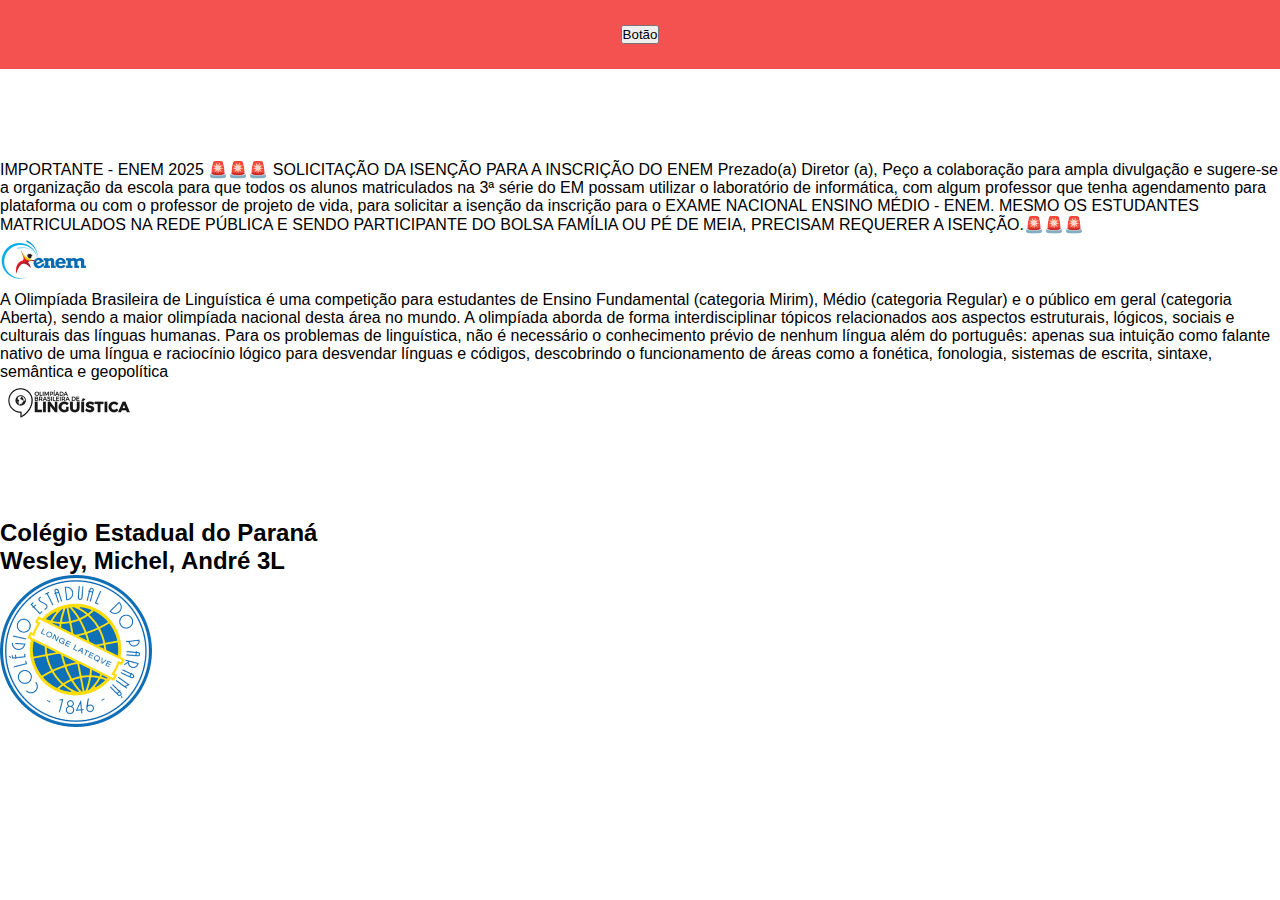
<file: index.html>
<!DOCTYPE html>
<html lang="pt-br">
<head>
    <meta charset="UTF-8">
    <meta name="viewport" content="width=device-width, initial-scale=1.0">
    <title>Portifolio-1TRI</title>
    <link rel="stylesheet" href="styles.css">
</head>
<body>
    <header>
        <nav>
            <button>
                <p>Botão</p>
            </button>
              
    




        
        </nav>

    </header>

    <main>
        <section>
            <div class="avisos">
                <article>
                    IMPORTANTE - ENEM 2025 🚨🚨🚨

                    SOLICITAÇÃO DA ISENÇÃO PARA A INSCRIÇÃO DO ENEM
    
                    Prezado(a) Diretor (a),
    
                    Peço a colaboração para ampla divulgação e sugere-se a organização da escola para que todos os alunos matriculados na 3ª série do EM possam utilizar o laboratório de informática, com algum professor que tenha agendamento para plataforma ou com o professor de projeto de vida,  para solicitar a isenção da inscrição para o EXAME NACIONAL ENSINO MÉDIO - ENEM.
    
                    MESMO OS ESTUDANTES MATRICULADOS NA REDE PÚBLICA E SENDO PARTICIPANTE DO BOLSA FAMÍLIA OU PÉ DE MEIA, PRECISAM  REQUERER A ISENÇÃO.🚨🚨🚨

                </article>
                <a href="https://enem.inep.gov.br/participante/#!/"><img src="img/enem.png" alt=""></a>
               
            </div>
            <div class="avisos">
                <article>
                    A Olimpíada Brasileira de Linguística é uma competição para estudantes de Ensino Fundamental (categoria Mirim), Médio (categoria Regular) e o público em geral (categoria Aberta), sendo a maior olimpíada nacional desta área no mundo. A olimpíada aborda de forma interdisciplinar tópicos relacionados aos aspectos estruturais, lógicos, sociais e culturais das línguas humanas.

                    Para os problemas de linguística, não é necessário o conhecimento prévio de nenhum língua além do português: apenas sua intuição como falante nativo de uma língua e raciocínio lógico para desvendar línguas e códigos, descobrindo o funcionamento de áreas como a fonética, fonologia, sistemas de escrita, sintaxe, semântica e geopolítica
                </article>
                <a href="https://obling.org/"><img src="img/obl.png" alt=""></a>
              
            </div>
        </section>
    </main>

    <footer>
        <div>
            <h2>Colégio Estadual do Paraná</h2>
            <h2>Wesley, Michel, André  3L</h2>
        </div>
        <img src="/img/CEP.png" alt="">
    </footer>
</body>
</html>
</file>
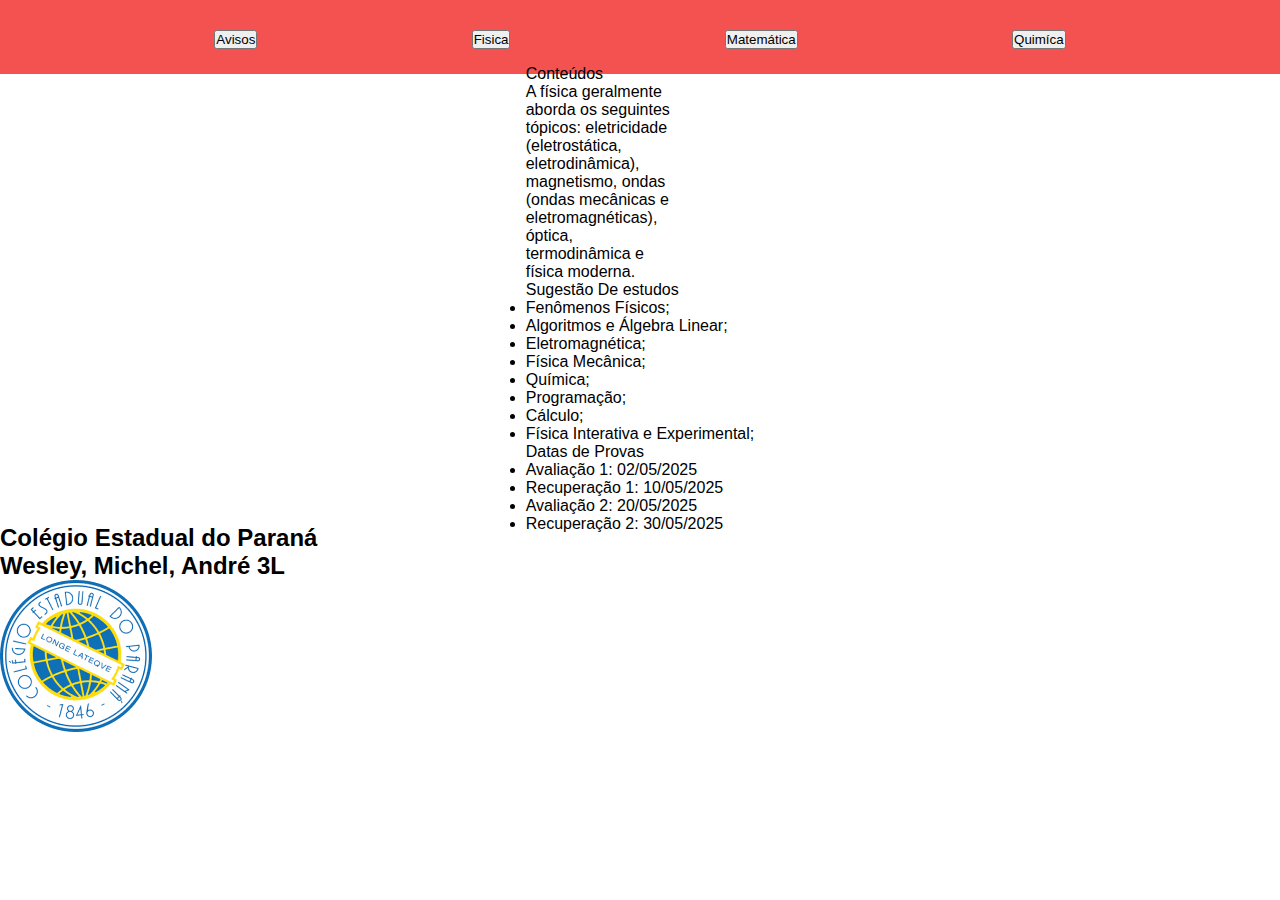
<file: fisica.html>
<!DOCTYPE html>
<html lang="pt-br">

<head>
    <meta charset="UTF-8">
    <meta name="viewport" content="width=device-width, initial-scale=1.0">
    <title>Portifolio-1TRI</title>
    <link rel="stylesheet" href="/styles.css">
</head>

<body>
    <header>
        <nav>
            <a href="index.html">
                <button>
                    <p>Avisos</p>
                </button>
            </a>


            <a href="materias/fisica.html">
                <button class="selecionado">
                    <p>Fisica</p>
                </button>
            </a>

            <a href="materias/matematica.html">
                <button>
                    <p>Matemática</p>
                </button>
            </a>

            <a href="materias/quimica.html">
                <button>
                    <p>Quimíca</p>
                </button>
            </a>

        </nav>

    </header>

    <main>
        <section class="cabecalho">
            <div class="coluna">
                <div class="titulo">
                    <p>Conteúdos</p>
                </div>
                <div class="estilo-conteudo">

                    <p>
                        A física geralmente <br> aborda os seguintes<br> tópicos: eletricidade<br> (eletrostática,<br>
                        eletrodinâmica),<br>
                        magnetismo, ondas<br> (ondas mecânicas e<br> eletromagnéticas),<br> óptica,<br> termodinâmica e
                        <br>física moderna.
                    </p>
                </div>
            </div>

            <div class="coluna">
                <div class="titulo">Sugestão De estudos</div>

                <div class="estilo-conteudo">
                    <ul>
                        <li>Fenômenos Físicos;</li>
                        <li>Algoritmos e Álgebra Linear;</li>
                        <li>Eletromagnética;</li>
                        <li>Física Mecânica;</li>
                        <li>Química;</li>
                        <li>Programação;</li>
                        <li>Cálculo;</li>
                        <li>Física Interativa e Experimental;</li>
                    </ul>
                </div>
            </div>
            <div class="coluna">
                <div class="titulo">Datas de Provas</div>

                <div class="estilo-conteudo">

                    <ul>
                        <li>Avaliação 1: 02/05/2025</li>
                        <li>Recuperação 1: 10/05/2025</li>
                        <li>Avaliação 2: 20/05/2025</li>
                        <li>Recuperação 2: 30/05/2025</li>


                    </ul>
                </div>
            </div>
        </section>

    </main>

    <footer>
        <div>
            <h2>Colégio Estadual do Paraná</h2>
            <h2>Wesley, Michel, André 3L</h2>
        </div>
        <img src="/img/CEP.png" alt="">
    </footer>
</body>

</html>
</file>
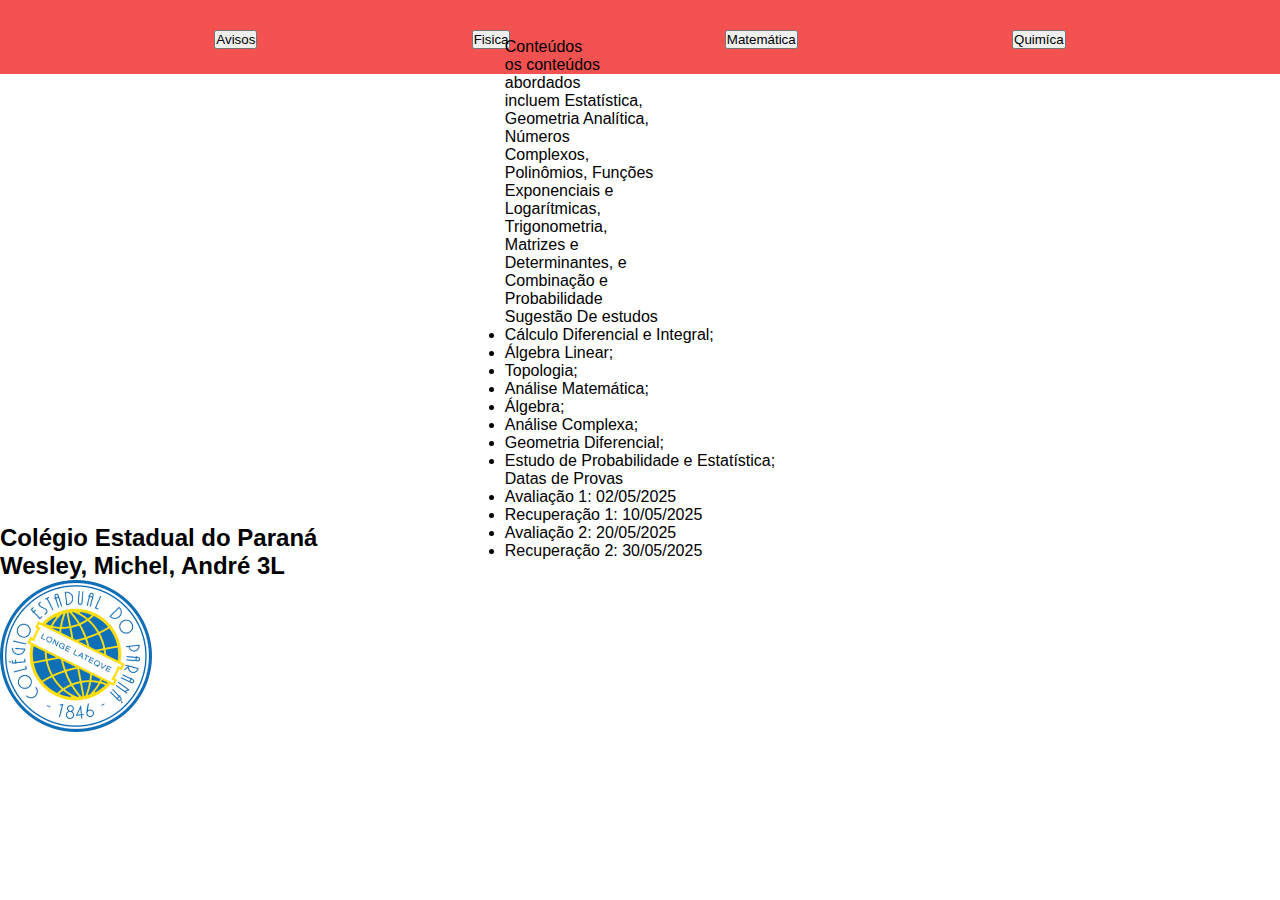
<file: matematica.html>
<!DOCTYPE html>
<html lang="pt-br">

<head>
    <meta charset="UTF-8">
    <meta name="viewport" content="width=device-width, initial-scale=1.0">
    <title>Portifolio-1TRI</title>
    <link rel="stylesheet" href="/styles.css">
</head>

<body>
    <header>
        <nav>
            <a href="index.html">
                <button>
                    <p>Avisos</p>
                </button>
            </a>


            <a href="fisica.html">
                <button class="selecionado">
                    <p>Fisica</p>
                </button>
            </a>

            <a href="matematica.html">
                <button>
                    <p>Matemática</p>
                </button>
            </a>

            <a href="quimica.html">
                <button>
                    <p>Quimíca</p>
                </button>
            </a>

        </nav>

    </header>


    <main>
        <section class="cabecalho">
            <div class="coluna">
                <div class="titulo">
                    <p>Conteúdos</p>
                </div>
                <div class="estilo-conteudo">

                    <p>
                        os conteúdos<br>
                        abordados<br>
                        incluem Estatística,<br>
                        Geometria Analítica,<br>
                        Números<br>
                        Complexos,<br>
                        Polinômios, Funções<br>
                        Exponenciais e<br>
                        Logarítmicas,<br>
                        Trigonometria,<br>
                        Matrizes e<br>
                        Determinantes, e<br>
                        Combinação e<br>
                        Probabilidade
                    </p>
                </div>
            </div>

            <div class="coluna">
                <div class="titulo">Sugestão De estudos</div>

                <div class="estilo-conteudo">
                    <ul>
                        <li>Cálculo Diferencial e Integral;</li>
                        <li>Álgebra Linear;</li>
                        <li>Topologia;</li>
                        <li>Análise Matemática;</li>
                        <li>Álgebra;</li>
                        <li>Análise Complexa;</li>
                        <li>Geometria Diferencial;</li>
                        <li>Estudo de Probabilidade e Estatística;</li>
                    </ul>
                </div>
            </div>
            <div class="coluna">
                <div class="titulo">Datas de Provas</div>

                <div class="estilo-conteudo">

                    <ul>
                        <li>Avaliação 1: 02/05/2025</li>
                        <li>Recuperação 1: 10/05/2025</li>
                        <li>Avaliação 2: 20/05/2025</li>
                        <li>Recuperação 2: 30/05/2025</li>


                    </ul>
                </div>
            </div>
        </section>
    </main>

    <footer>
        <div>
            <h2>Colégio Estadual do Paraná</h2>
            <h2>Wesley, Michel, André 3L</h2>
        </div>
        <img src="/img/CEP.png" alt="">
    </footer>
</body>

</html>
</file>
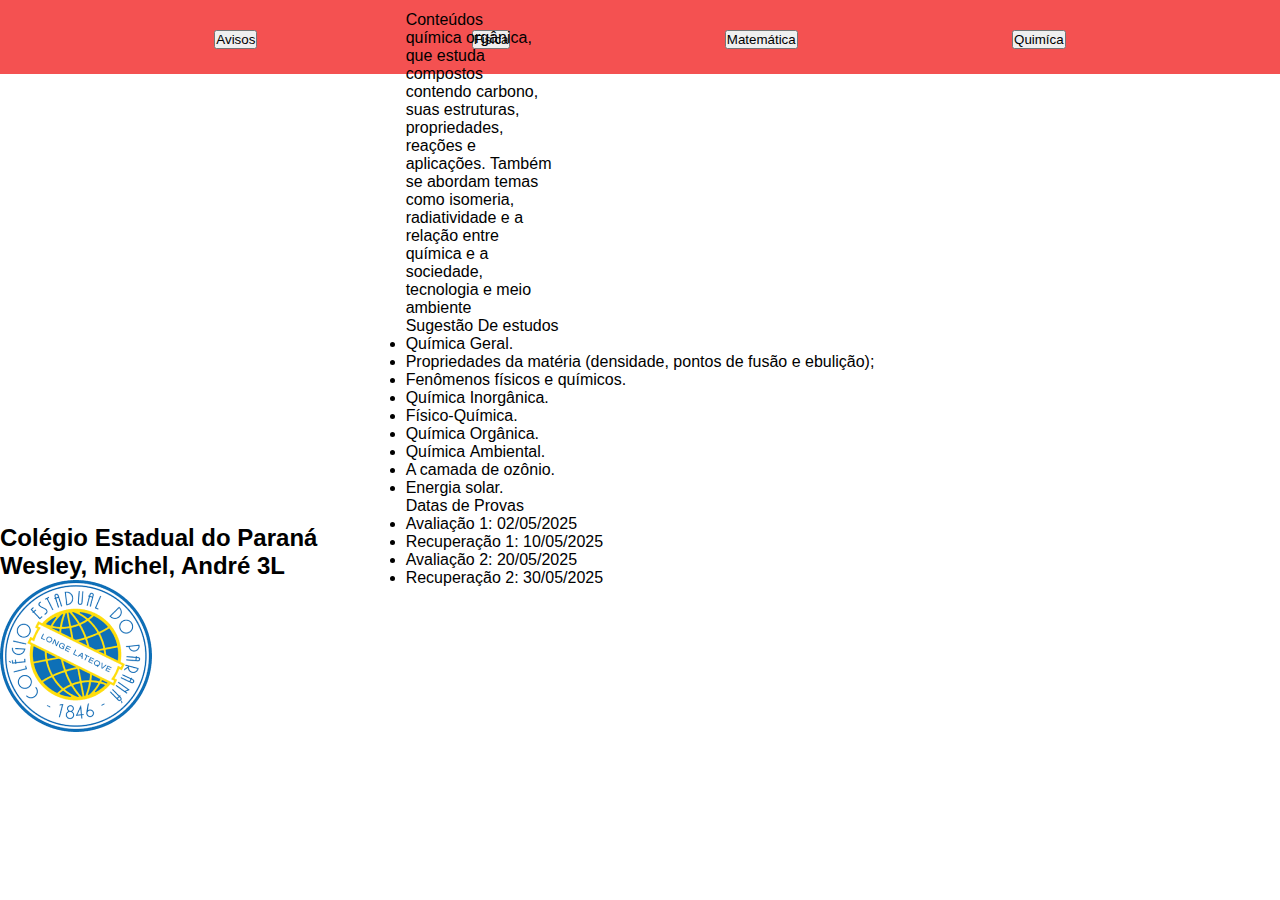
<file: quimica.html>
<!DOCTYPE html>
<html lang="pt-br">

<head>
    <meta charset="UTF-8">
    <meta name="viewport" content="width=device-width, initial-scale=1.0">
    <title>Portifolio-1TRI</title>
    <link rel="stylesheet" href="/styles.css">
</head>

<body>
    <header>
        <nav>
            <a href="index.html">
                <button>
                    <p>Avisos</p>
                </button>
            </a>


            <a href="fisica.html">
                <button>
                    <p>Fisica</p>
                </button>
            </a>

            <a href="matematica.html">
                <button>
                    <p>Matemática</p>
                </button>
            </a>

            <a href="quimica.html">
                <button class="selecionado">
                    <p>Quimíca</p>
                </button>
            </a>

        </nav>

    </header>

    <main>
        <section class="cabecalho">
            <div class="coluna">
                <div class="titulo">
                    <p>Conteúdos</p>
                </div>
                <div class="estilo-conteudo">

                    <p>
                        química orgânica,<br>
                        que estuda<br>
                        compostos<br>
                        contendo carbono,<br>
                        suas estruturas,<br>
                        propriedades,<br>
                        reações e<br>
                        aplicações. Também<br>
                        se abordam temas<br>
                        como isomeria,<br>
                        radiatividade e a<br>
                        relação entre<br>
                        química e a<br>
                        sociedade,<br>
                        tecnologia e meio<br>
                        ambiente
                    </p>
                </div>
            </div>

            <div class="coluna">
                <div class="titulo">Sugestão De estudos</div>

                <div class="estilo-conteudo">
                    <ul>
                        <li>Química Geral.</li>
                        <li>Propriedades da matéria (densidade, pontos de fusão e ebulição);</li>
                        <li>Fenômenos físicos e químicos.</li>
                        <li>Química Inorgânica.</li>
                        <li>Físico-Química.</li>
                        <li>Química Orgânica.</li>
                        <li>Química Ambiental.</li>
                        <li> A camada de ozônio.</li>
                        <li>Energia solar.</li>
                    </ul>
                </div>
            </div>
            <div class="coluna">
                <div class="titulo">Datas de Provas</div>

                <div class="estilo-conteudo">

                    <ul>
                        <li>Avaliação 1: 02/05/2025</li>
                        <li>Recuperação 1: 10/05/2025</li>
                        <li>Avaliação 2: 20/05/2025</li>
                        <li>Recuperação 2: 30/05/2025</li>


                    </ul>
                </div>
            </div>
        </section>
    </main>

    <footer>
        <div>
            <h2>Colégio Estadual do Paraná</h2>
            <h2>Wesley, Michel, André 3L</h2>
        </div>
        <img src="/img/CEP.png" alt="">
    </footer>
</body>

</html>
</file>
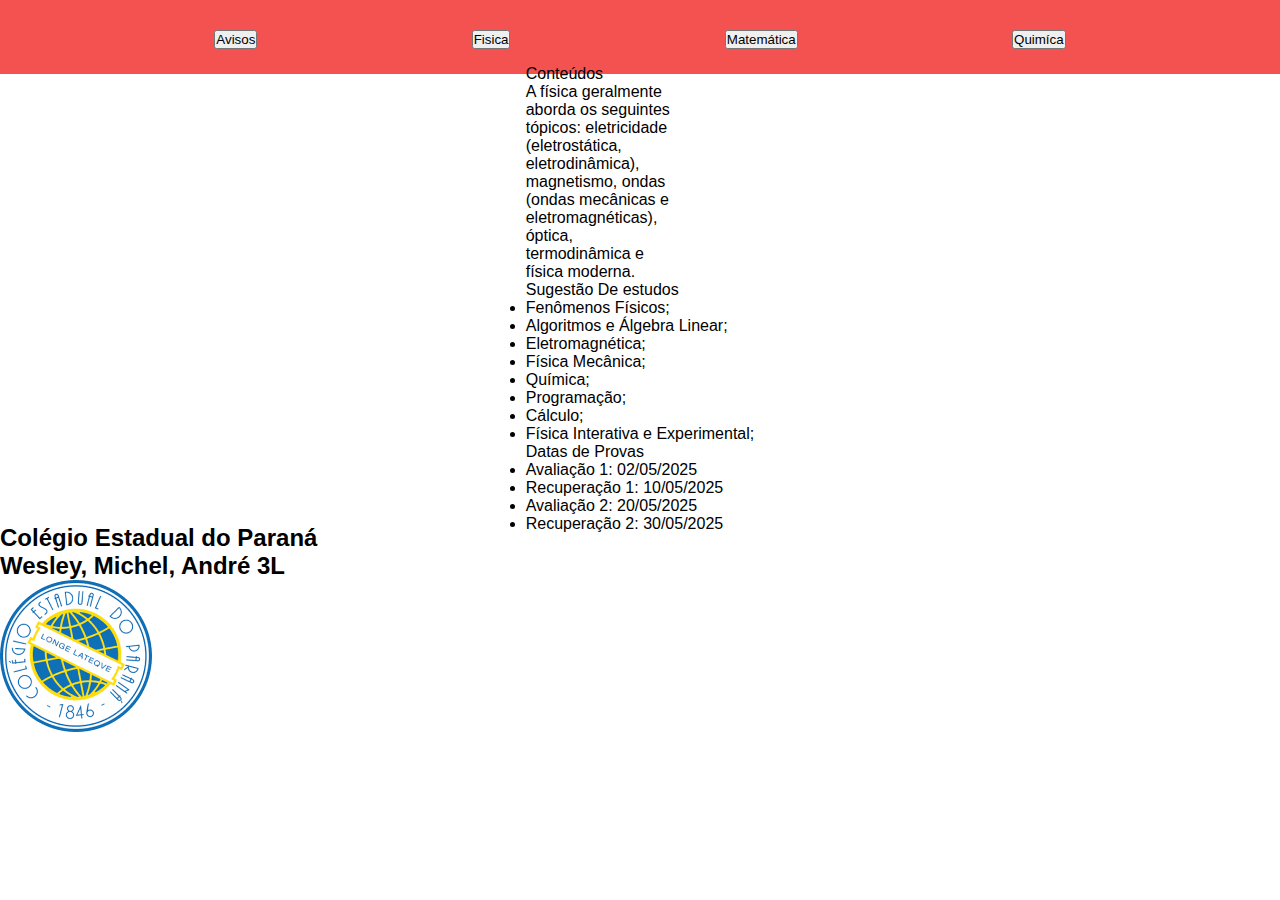
<file: materias/matematica.html>
<!DOCTYPE html>
<html lang="pt-br">
<head>
    <meta charset="UTF-8">
    <meta name="viewport" content="width=device-width, initial-scale=1.0">
    <title>Portifolio-1TRI</title>
    <link rel="stylesheet" href="/styles.css">
</head>
<body>
    <header>
        <nav>
            <a href="index.html">
                <button>
                    <p>Avisos</p>
                </button>
            </a>


            <a href="materias/fisica.html">
                <button class="selecionado">
                    <p>Fisica</p>
                </button>
            </a>

            <a href="materias/matematica.html">
                <button>
                    <p>Matemática</p>
                </button>
            </a>

            <a href="materias/quimica.html">
                <button>
                    <p>Quimíca</p>
                </button>
            </a>

        </nav>

    </header>


    <main>
             <section class="cabecalho">
            <div class="coluna">
                <div class="titulo">
                    <p>Conteúdos</p>
                </div>
                <div class="estilo-conteudo">

                    <p>
                        A física geralmente <br> aborda os seguintes<br> tópicos: eletricidade<br> (eletrostática,<br>
                        eletrodinâmica),<br>
                        magnetismo, ondas<br> (ondas mecânicas e<br> eletromagnéticas),<br> óptica,<br> termodinâmica e
                        <br>física moderna.
                    </p>
                </div>
            </div>

            <div class="coluna">
                <div class="titulo">Sugestão De estudos</div>

                <div class="estilo-conteudo">
                    <ul>
                        <li>Fenômenos Físicos;</li>
                        <li>Algoritmos e Álgebra Linear;</li>
                        <li>Eletromagnética;</li>
                        <li>Física Mecânica;</li>
                        <li>Química;</li>
                        <li>Programação;</li>
                        <li>Cálculo;</li>
                        <li>Física Interativa e Experimental;</li>
                    </ul>
                </div>
            </div>
            <div class="coluna">
                <div class="titulo">Datas de Provas</div>

                <div class="estilo-conteudo">

                    <ul>
                        <li>Avaliação 1: 02/05/2025</li>
                        <li>Recuperação 1: 10/05/2025</li>
                        <li>Avaliação 2: 20/05/2025</li>
                        <li>Recuperação 2: 30/05/2025</li>


                    </ul>
                </div>
            </div>
        </section>
    </main>

    <footer>
        <div>
            <h2>Colégio Estadual do Paraná</h2>
            <h2>Wesley, Michel, André  3L</h2>
        </div>
        <img src="/img/CEP.png" alt="">
    </footer>
</body>
</html>
</file>
<file: styles.css>
*{
    margin: 0;
    padding: 0;
    font-family: Arial, Helvetica, sans-serif;
}

body {
    background-color: white;
    a {
        color: white;
        text-decoration: none;
    }
}
header nav{
    background-color: #F45151;
    display: flex;
    flex-direction: row;
    font-size: 1.3rem;
    justify-content: space-evenly;
    
    padding: 25px 0;
}

#menu-hamburger {
    display: flex;
    flex-direction: column;
    position: relative;


}

.bars-menu {
    background-color: aliceblue;
    width: 30px;
    height: 5px;
    border-radius: 10px;
    transition: 0.5s ease-in-out;
}

.bars-menu:nth-child(1){
    position: absolute;
    top: 0px;
}




.bars-menu:nth-child(2){
    position: absolute;
    top: 10px;
}

.bars-menu:nth-child(3){
    position: absolute;
    top: 20px;
}

.lista-items {
    display: flex;
    list-style: none;
    li {
        margin: 0 10px;
    }
}

label:hover{
    cursor: pointer;
}

input[type="checkbox"] {
    display: none;
}

input[type="checkbox"]:checked ~ label .bars-menu:nth-child(1) {
    transform: rotate(45deg);
    top: 10px;
}

input[type="checkbox"]:checked ~ label .bars-menu:nth-child(2) {
    display: none;
}

input[type="checkbox"]:checked ~ label .bars-menu:nth-child(3) {
    transform: rotate(-45deg);
    top: 10px;
}

.box-menu {
    background-color: rgba(107, 190, 163, 0.801);
    display: none;
    transition: 0.5s all;
    position: absolute;
    top: 75px;
    width: 100%;
    left: 0;
}

.box-menu ul li {
    padding: 10px  0;
    border: 1px solid rgb(199, 199, 199);
    color: white;

    a{
        width: 100%;
        height: 100%;
    }
}
.box-menu ul li:hover {
    background-color:  rgba(203, 230, 221, 0.801);
}

input[type="checkbox"]:checked ~ .box-menu {
    display: block;
}

.barra-pesquisa {
    width: 20%;
    display: flex;

}
.barra-pesquisa input{
    padding: 5px;
    border: none;
    width: 90%;
    border-radius: 10px 0 0 10px;
}
.btn-pesquisa {
    padding: 5px;
    width: 40px;
    border-radius: 0 10px 10px 0;
    border: none;
}
.btn-pesquisa:hover {
    cursor: pointer;
}

main {
    display: flex;
    justify-content: center;
    align-items: center;
    height: 50vh;

    h1 {
        color: white;

    }
}
</file>
